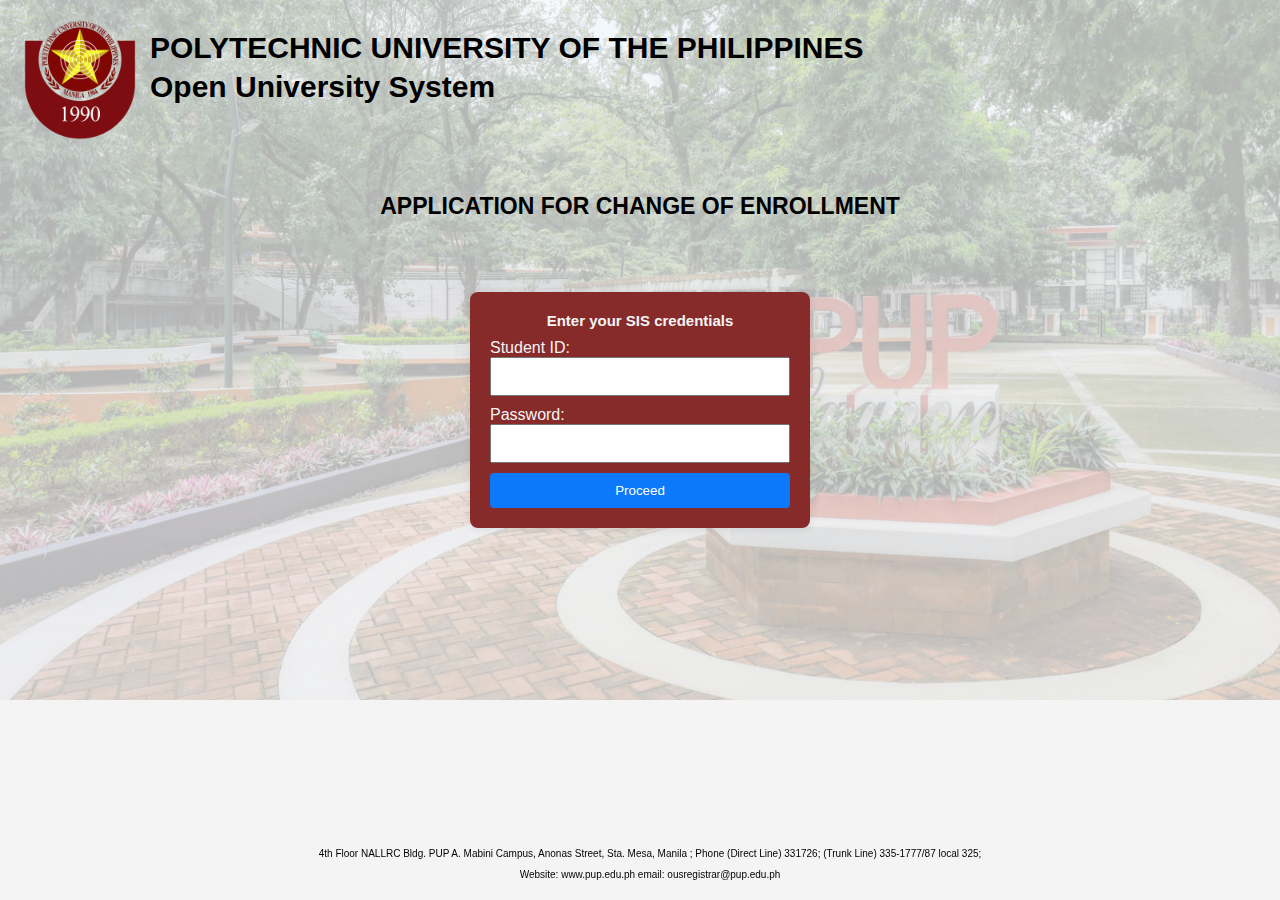
<file: index.html>
<!DOCTYPE html>
<html lang="en">
<head>
    <meta charset="UTF-8">
    <meta name="viewport" content="width=device-width, initial-scale=1.0">
    <title>PUP-OUS Application for Change of Enrollment</title>
    <link rel="stylesheet" href="index.css"> 
    <script>
        function redirectToAnotherSection() {
            window.location.href = 'form.html'; 
        }
    </script>

</head>
<body>

    <header>
        <img src="OUS LOGO.png" alt="OUS LOGO">
        <div>
            <h1>POLYTECHNIC UNIVERSITY OF THE PHILIPPINES</h1>
            <h2>Open University System</h2>
        </div>
    </header>

    <div id="h3">
        <h3>APPLICATION FOR CHANGE OF ENROLLMENT</h3>
        <div id="content">
            <div id="login-box" >
                <form id="login-form" onsubmit="redirectToAnotherSection(); return false;">  
                    <h4>Enter your SIS credentials</h4>
                    <label for="Student ID">Student ID:</label>
                    <input type="text" id="Student ID" name="Student ID" required>

                    <label for="password">Password:</label>
                    <input type="password" id="password" name="password" required>

                    <button type="submit">Proceed</button>
                </form>
            </div>
        </div>
    </div>

    <footer>
        <p>4th Floor NALLRC Bldg. PUP A. Mabini Campus, Anonas Street, Sta. Mesa, Manila ; Phone (Direct Line) 331726; (Trunk Line) 335-1777/87 local 325; 
        </p>
        <p>Website: www.pup.edu.ph email: ousregistrar@pup.edu.ph</p>
    </footer>

</body>
</html>
</file>
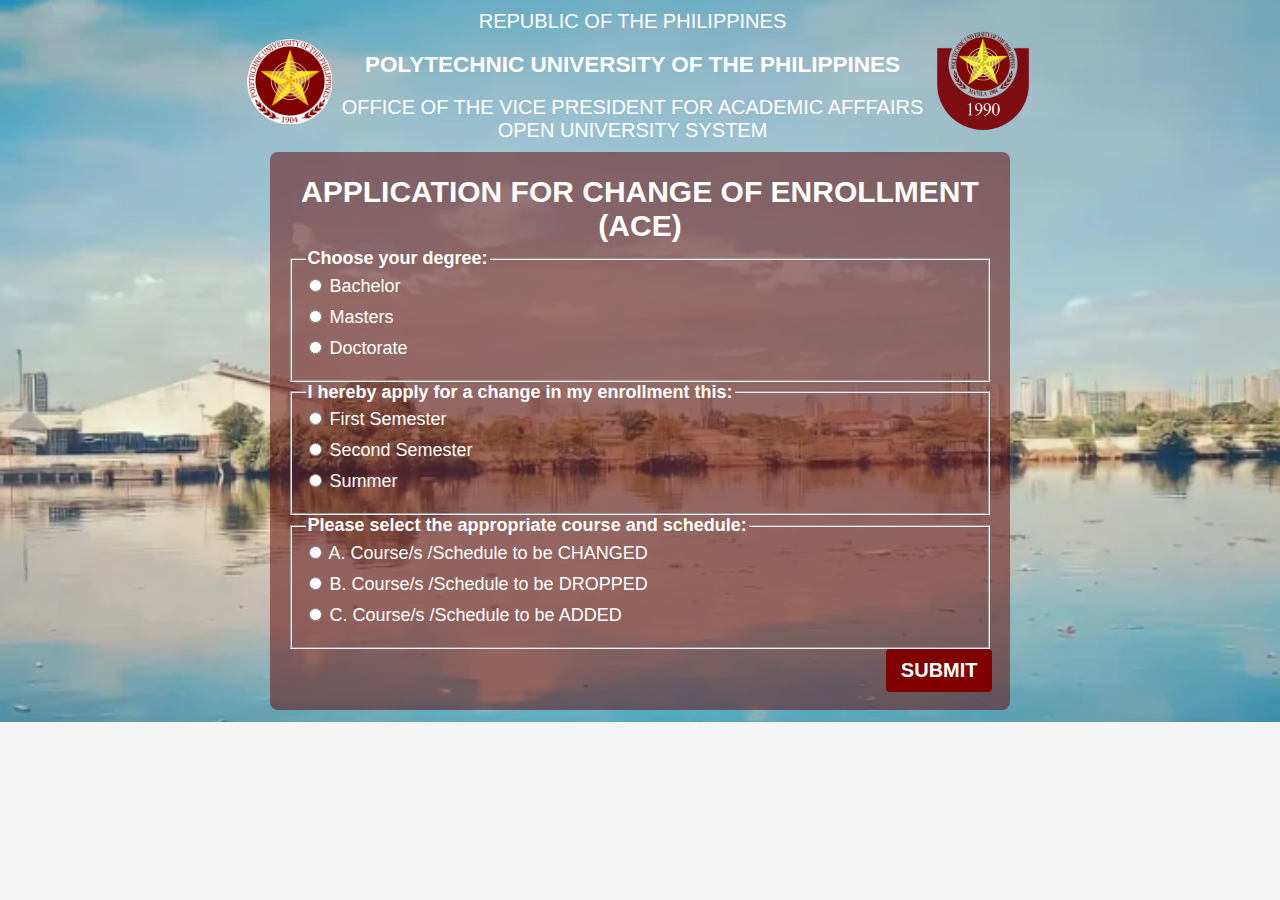
<file: form.html>
<!DOCTYPE html>
<html lang="en">
<head>
    <meta charset="UTF-8">
    <meta name="viewport" content="width=device-width, initial-scale=1.0">
    <title>Enrollment Change Form</title>
    <link rel="stylesheet" href="status.html"> 

    <style>
      body {
        
        background-color: #f4f4f4;
        background-image: url('Linear 2.png');
        background-size: cover;
        background-position: center;
        background-repeat: no-repeat;
        color: #fff;
        font-size: large;
        font-family: 'Helvetica', 'Arial Narrow', Arial, sans-serif;
        margin: 0;
        padding: 0;
}
    

      header{
        padding: 0px;
        margin: 10px;
        font-size: 15px;
        display: flex;
        align-items: center;
        justify-content: center;
        text-align: center;
      }

      .left {
        margin: 10px;
        margin-bottom: 0%;
        width: 85px;
        height: auto;
        margin-left: 10px;
      }

      .right {
        margin: 10px;
        margin-bottom: 0%;
        width: 100px;
        height: auto;
        margin-left: 10px;
      }

      header p{
        margin: 0;
        font-size: 20px;
        display: flex;
        align-items: center;
        justify-content: center;
        text-align: center;
      }

      h1{
        margin: 5px;
        font-size: 30px;
        align-items: center;
        justify-content: center;
        text-align: center;
      }

      h5{
        font-size: 30px;
        font-weight: bold;
        margin: 0px;
        margin-top: 15px;
        margin-left: 200px;
      }

      form {
        display: -ms-inline-grid;
        margin: 5px;
        background-color: #660b0b88;;
        padding: 18px;
        border-radius: 8px;
        max-width: 55%;
        justify-content: center;
        margin: auto;
        
      };
      

      fieldset {
        border: 2px solid #ffffff;
        border-radius: 4px;
        margin-bottom: 20px;
      }

      legend {
        font-weight: bold;
      }

      label {
        display: block;
        margin-bottom: 10px;
      }

      input {
        padding: 5px;
        border-radius: 5px;
        margin: 3px;
      }

      .hidden {
        display: none;
      }

      .formColumn {
        display: flex;
        flex-direction: row;
        max-width: 400px;
        margin: 0 auto;
        align-items: center;
        justify-content: center;
        text-align: left;
      }

      .inputGroup {
        display: flex;
        flex-direction: column;
        margin-right: 10px;
        margin-top: 10px;
        padding: 5px;
      }

      button {
        font-size: 20px;
        font-weight: bold;
        width: 15%;
        padding: 10px;
        background-color: #800000;
        color: #fff;
        border: none;
        border-radius: 4px;
        cursor: pointer;
        margin-left: auto;
        display: block;
      }
  </style>
</head>

<body>
    <header>
        <img class="left" src="PUP LOGO.png" alt="PUP LOGO">
        <div>
            <p>REPUBLIC OF THE PHILIPPINES</p>
            <h2>POLYTECHNIC UNIVERSITY OF THE PHILIPPINES</h2>
            <p>OFFICE OF THE VICE PRESIDENT FOR ACADEMIC AFFFAIRS <br> OPEN UNIVERSITY SYSTEM</p>
        </div>
        <img class="right" src="OUS LOGO.png" alt="OUS LOGO" >
    </header>
    <form method="post" action="https://script.google.com/macros/s/AKfycbxNSLYcYvwW_KhPa5o7fzkasIQUzHt6u46n86RrD5mr6W1UKZI5ZBh9RHEKwpy_wixc/exec">
        <h1>APPLICATION FOR CHANGE OF ENROLLMENT (ACE)</h1>
        <fieldset>
            <legend>Choose your degree:</legend>
            <label>
                <input type="radio" name="program" value="bachelor" required>
                Bachelor
            </label>
            <label>
                <input type="radio" name="program" value="masters" required>
                Masters
            </label>
            <label>
                <input type="radio" name="program" value="doctorate" required>
                Doctorate
            </label>
        </fieldset>

        <fieldset>
            <legend>I hereby apply for a change in my enrollment this:</legend>
            <label>
                <input type="radio" name="semester" value="first" required>
                First Semester
            </label>
            <label>
                <input type="radio" name="semester" value="second" required>
                Second Semester
            </label>
            <label>
                <input type="radio" name="semester" value="summer" required>
                Summer
            </label>
        </fieldset>

        <fieldset id="courseActionFieldset">
          <legend>Please select the appropriate course and schedule:</legend>
          <label>
            <input type="radio" name="courseAction" value="change" required>
            A. Course/s /Schedule to be CHANGED
            <div class="formContainer hidden" id="changeForm">
                <div class="formSection">
                    <h5>FROM</h5>
                    <div class="formColumn">
                      <div class="inputGroup">
                        <label for="changeyearSection1">Year and Section:</label>
                        <input type="text" name="changeyearSection1" required>
                        <input type="text" name="changeyearSection2" required>
                    </div>
                    <div class="inputGroup">
                        <label for="codeFrom">CODE:</label>
                        <input type="text" name="code1" required>
                        <input type="text" name="code2" required>
                    </div>
                    <div class="inputGroup">
                        <label for="courseTitleFrom">COURSE TITLE:</label>
                        <input type="text" name="courseTitle1" required>
                        <input type="text" name="courseTitle2" required>
                    </div>
                    <div class="inputGroup">
                        <label for="unitFrom">UNIT:</label>
                        <input type="text" name="unit1" required>
                        <input type="text" name="unit2" required>
                    </div>
                    </div>
                </div>
                <div class="formSection">
                    <h5>TO</h5>
                    <div class="formColumn">
                      <div class="inputGroup">
                        <label for="yearSectionTo">YEAR AND SECTION:</label>
                        <input type="text" name="changeyearSectionTo1" required>
                        <input type="text" name="changeyearSectionTo2" required>
                      </div>
                      <div class="inputGroup">
                        <label for="codeTo">CODE:</label>
                        <input type="text" name="changecodeTo1" required>
                        <input type="text" name="changecodeTo2" required>
                      </div>
                      <div class="inputGroup">
                        <label for="courseTitleTo">COURSE TITLE:</label>
                        <input type="text" name="changecourseTitleTo1" required>
                        <input type="text" name="changecourseTitleTo2" required>
                      </div>
                      <div class="inputGroup">
                        <label for="unitTo">UNIT:</label>
                        <input type="text" name="changeunitTo1" required>
                        <input type="text" name="changeunitTo2" required>
                      </div>
                    </div>
                </div>
            </div>
          </label>

          <label>
            <input type="radio" name="courseAction" value="drop">
            B. Course/s /Schedule to be DROPPED
            <div class="formContainer hidden" id="dropForm">
                <div class="formSection">
                    <div class="formColumn">
                      <div class="inputGroup">
                        <label for="ByearSection">YEAR AND SECTION:</label>
                        <input type="text" name="ByearSection1" required>
                        <input type="text" name="ByearSection2" required>
                      </div>
                      <div class="inputGroup">
                        <label for="Bcode">CODE:</label>
                        <input type="text" name="Bcode1" required>
                        <input type="text" name="Bcode2" required>
                      </div>
                      <div class="inputGroup">
                        <label for="BcourseTitle">COURSE TITLE:</label>
                        <input type="text" name="BcourseTitle1" required>
                        <input type="text" name="BcourseTitle2" required>
                      </div>
                      <div class="inputGroup">
                        <label for="Bunit">UNIT:</label>
                        <input type="text" name="Bunit1" required>
                        <input type="text" name="Bunit2" required>
                      </div>
                    </div>
                </div>
            </div>
          </label>

          <label>
            <input type="radio" name="courseAction" value="add">
            C. Course/s /Schedule to be ADDED
            <div class="formContainer hidden" id="addForm">
                <div class="formSection">
                    <div class="formColumn">
                      <div class="inputGroup">
                        <label for="CyearSection">YEAR AND SECTION:</label>
                        <input type="text" name="CyearSection1" required>
                        <input type="text" name="CyearSection2" required>
                      </div>
                      <div class="inputGroup">
                        <label for="Ccode">CODE:</label>
                        <input type="text" name="Ccode1" required>
                        <input type="text" name="Ccode2" required>
                      </div>
                      <div class="inputGroup">
                        <label for="courseTitle">COURSE TITLE:</label>
                        <input type="text" name="CcourseTitle1" required>
                        <input type="text" name="CcourseTitle2" required>
                      </div>
                      <div class="inputGroup">
                        <label for="unit">UNIT:</label>
                        <input type="text" name="Cunit1" required>
                        <input type="text" name="Cunit2" required>
                      </div>
                    </div>
                </div>
            </div>
          </label>
      </fieldset>
        <button type="submit">SUBMIT</button>
    </form>

    <script>
      function redirectToAnotherSection() {
          var form = document.querySelector('form');
          var formData = new FormData(form);
  
          fetch(form.action, {
              method: 'POST',
              body: formData,
          })
          .then(response => {
              console.log('Response status:', response.status);
              if (response.ok) {
                  window.location.href = 'status.html';
              } else {
                  console.error('Form submission failed');
              }
          })
          .catch(error => {
              console.error('Error during form submission:', error);
          });
  
          return false;
      }

      function redirectToAnotherSection() {
        var form = document.querySelector('form');
        var formData = new FormData(form);

        fetch(form.action, {
            method: 'POST',
            body: formData,
        })
        .then(response => {
            console.log('Response status:', response.status);
            if (response.ok) {
                window.location.href = 'status.html';
            } else {
                console.error('Form submission failed');
            }
        })
        .catch(error => {
            console.error('Error during form submission:', error);
        });
    }

    document.addEventListener('DOMContentLoaded', function () {
        const courseActionFieldset = document.getElementById('courseActionFieldset');
        const forms = document.querySelectorAll('.formContainer');

        courseActionFieldset.addEventListener('click', function () {
            const selectedValue = document.querySelector('input[name="courseAction"]:checked').value;

            forms.forEach(form => form.classList.add('hidden'));

            const selectedForm = document.getElementById(`${selectedValue}Form`);
            if (selectedForm) {
                selectedForm.classList.remove('hidden');
            }
        });
    });
  
      document.addEventListener('DOMContentLoaded', function () {
          const courseActionFieldset = document.getElementById('courseActionFieldset');
          const forms = document.querySelectorAll('.formContainer');
  
          courseActionFieldset.addEventListener('click', function () {
              const selectedValue = document.querySelector('input[name="courseAction"]:checked').value;
  
              forms.forEach(form => form.classList.add('hidden'));
  
              const selectedForm = document.getElementById(`${selectedValue}Form`);
              if (selectedForm) {
                  selectedForm.classList.remove('hidden');
              }
          });
      });
  </script>
</body>
</html>
</file>
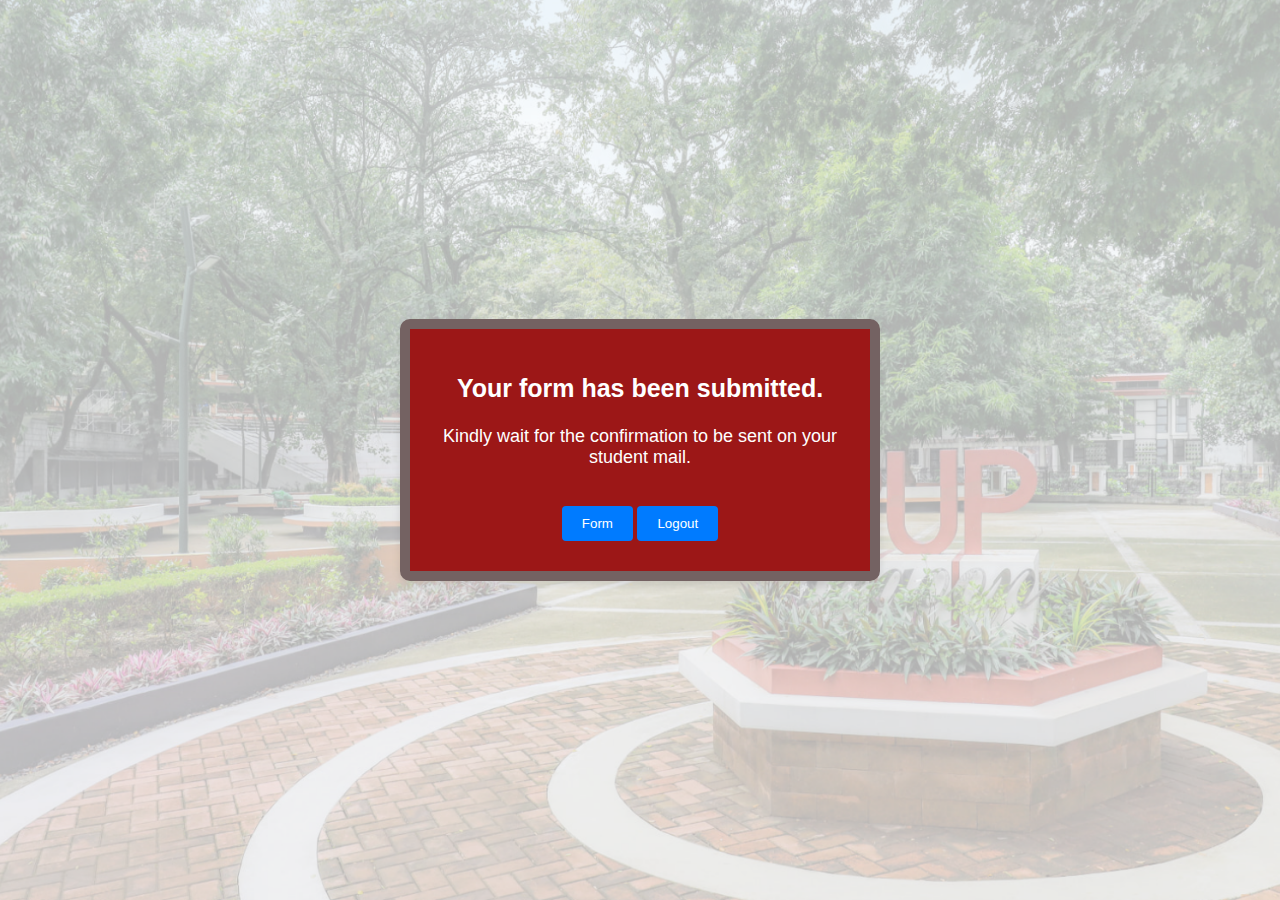
<file: status.html>
<!DOCTYPE html>
<html lang="en">
<head>
  <meta charset="UTF-8">
  <meta name="viewport" content="width=device-width, initial-scale=1.0">
  <title>Form Submitted</title>
  <style>
    body {
        font-family: Arial, Helvetica, sans-serif;
        margin: 0;
        display: flex;
        justify-content: center;
        align-items: center;
        height: 100vh;
        background-color: #f4f4f4;
        background-image: url('PUP LAGOON.png');
        background-size: cover;
        background-position: center;
        background-repeat: no-repeat;
      }

    header {
        padding: 5px;
        margin-top: 10px;
        font-size: 25px;
        font-weight: bold;
        display: flex;
        align-items: center;
        justify-content: center;
        text-align: center;
      }

    p {
        font-size: 18px;
      }

    .center-box {
        text-align: center;
      }

    .status-box {
        color: #fff;
        background-color: #9c1717;
        padding: 30px;
        border: 10px solid #746262;
        border-radius: 10px;
        box-shadow: 0 4px 8px rgba(0, 0, 0, 0.1);
        max-width: 400px;
        width: 100%;
      }
    .button-container {
        display: flex;
        justify-content: space-between;
        margin-top: 20px;
      }
    .form-button,
    .logout-button {
        margin-top: 20px;
        background-color: #007BFF;
        color: #fff;
        padding: 10px 20px;
        border: none;
        border-radius: 4px;
        cursor: pointer;
      }
      .form-button:hover,
      .logout-button:hover {
        background-color: #0056b3;
      }
  </style>
</head>

<body>
  <div class="center-box">
    <div class="status-box">
      <header>Your form has been submitted.</header>
      <p>Kindly wait for the confirmation to be sent on your student mail.</p>
      <divclass:"button-container">
      <button class="form-button" onclick="goHome()">Form</button>
      <button class="logout-button" onclick="logout()">Logout</button>
    </div>
    </div>
  </div>

  <script>
        function goHome() {
            window.location.href = 'form.html'; 
        }
        function logout() {
            window.location.href = 'index.html';
        }
  </script>
</body>
</html>
</file>
<file: index.css>
body {
    font-family: Arial, Helvetica, sans-serif;
    margin: 0;
    padding: 0;
    background-color: #f4f4f4;
    background-image: url('PUP LAGOON.png');
    background-size: cover;
    background-position: center;
    background-repeat: no-repeat;
}

header {
    padding: 20px;
    display: flex;
    align-items: center;
    justify-content: left;
    text-align: left;
}

header img {
    width: 120px;
    height: auto;
    margin-right: 10px;
}

h1 {
    margin: 0;
    font-size: 30px;
}

h2 {
    margin-top: 5px;
    font-size: 30px;
}

h3 {
    text-align: center;
    padding: 10px;
    font-size: 23px;
    margin-bottom: 0px;
    font-weight: bold;

}

#content {
    display: flex;
    justify-content: center;
    align-items: center;
    height: 40vh;
}

#login-box {
    background-color: #862a2a;
    padding: 20px;
    border-radius: 8px;
    box-shadow: 0 0 10px rgba(0, 0, 0, 0.1);
    width: 300px;
    margin-top: 0px;
}

h4 {
    margin-top: 0px;
    margin-bottom: 10px;
    text-align: center;
    font-size: 15px;
    color:#f4f4f4;
}

label {
    color:#f4f4f4;
}

input {
    width: 100%;
    padding: 10px;
    margin-bottom: 10px;
    box-sizing: border-box;
}

button {
    width: 100%;
    padding: 10px;
    background-color: #0c79fb;
    color: #fff;
    border: none;
    border-radius: 4px;
    cursor: pointer;
}

button a {
    text-decoration: none;
    color:#f4f4f4;
}


footer {
    font-size: x-small;
    color: #000000;
    text-align: center;
    padding: 10px;
    position: fixed;
    bottom: 0;
    width: 100%;
}

nav {
    display: flex;
    justify-content: center;
    background-color: #f1f1f1;
    padding: 10px;
}

nav a {
    text-decoration: none;
    color: #333;
    padding: 10px;
    margin: 0 10px;
    border-radius: 5px;
    transition: background-color 0.3s;
}

nav a:hover {
    background-color: #ddd;
}
</file>
